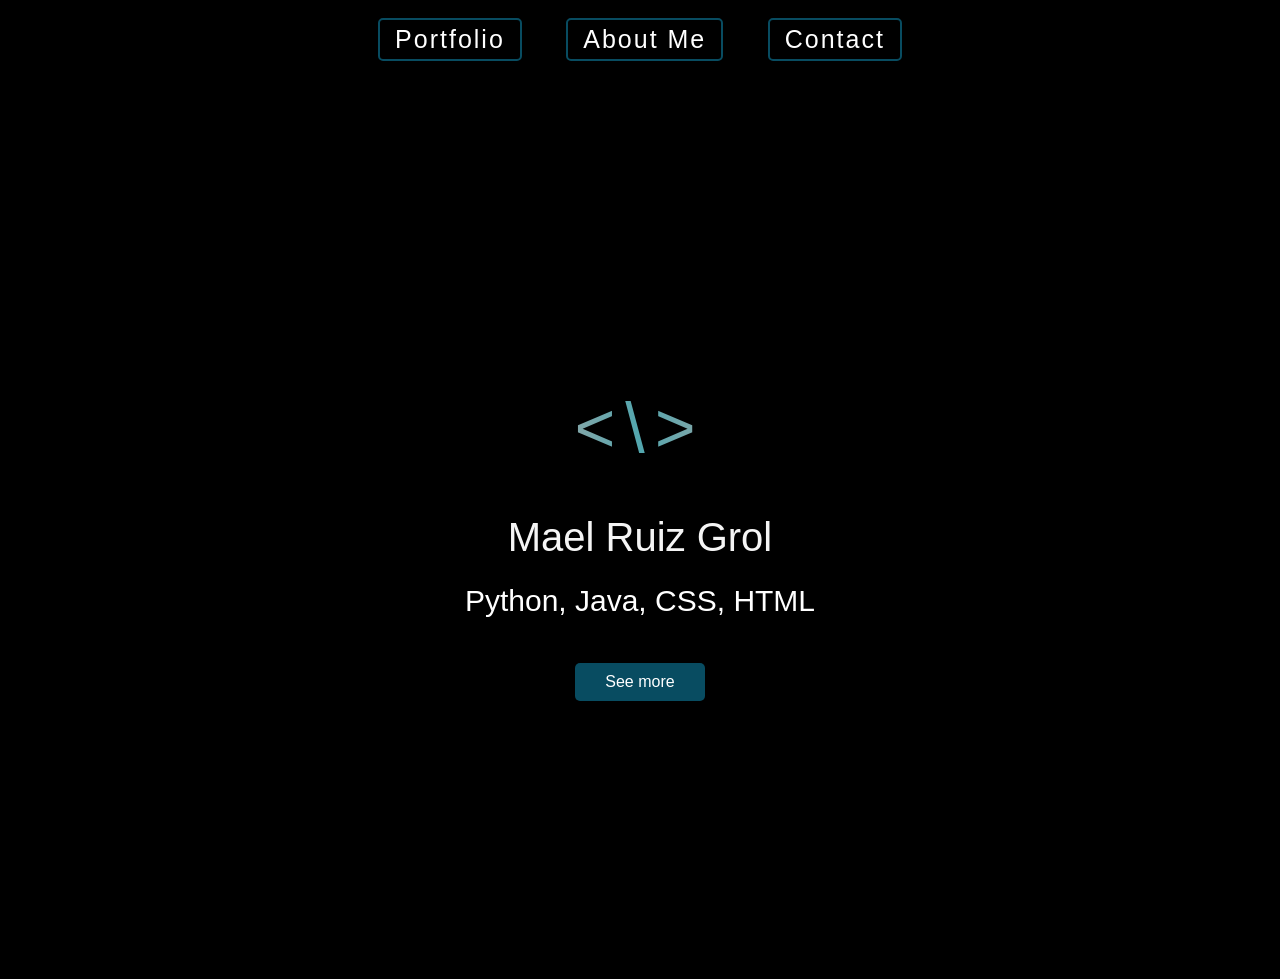
<file: index/index.html>
<!DOCTYPE html>
<html lang="en">
<head>
    <meta charset="UTF-8">
    <meta name="viewport" content="width=device-width, initial-scale=1.0">
    <title>Mael</title>
    <link rel="stylesheet" href="index.css"> <!-- Link the external CSS file -->
</head>
<body>
    <nav>
        <div class="nav-container">
            <a href="/C:/Users/Mael/.vscode/Projects/Portfolio/portfolio/portfolio.html" class="nav-button">Portfolio</a>
            <a href="/C:/Users/Mael/.vscode/Projects/Portfolio/About-me/about.html" class="nav-button">About Me</a>
            <a href="#" class="nav-button">Contact</a>
        </div>
    </nav>
    <div class="content">
        <div class="text">
            <div class="adorn-code"><h1><\></h1></div>
            <div class="name">
                <h1>Mael Ruiz Grol</h1>
            </div>
            <div class="info">
                <h2>Python, Java, CSS, HTML</h2>
                <a href="#">See more</a>
            </div>
        </div>
    </div>
</body>
</html>
</file>
<file: index/index.css>
* {
    font-family: "Roboto", sans-serif;
    font-style: normal;
    box-sizing: border-box;
    font-weight: normal;
    background-color: black;
}

.nav-container {
    text-align: center;
}

.nav-button {
    display: inline-block;
    margin: 10px 20px;
    letter-spacing: 2px;
    font-size: 25px;
    color: white;
    background-color: transparent; /* Set background to transparent */
    border: 2px solid #084c61; /* Add a solid border to create flat square buttons */
    transition: background-color 0.3s, border-color 0.3s; /* Smooth hover effect */
    text-decoration: none; /* Remove underline from links */
    padding: 5px 15px; /* Adjust padding to create clickable area */
    border-radius: 5px; /* Add rounded corners */
}

.nav-button:hover {
    background-color: #56a3a6;
    border-color: #56a3a6; /* Change the border color on hover to match the background color */
}

.content {
    background-size: cover;
    background-position: center;
    height: 100vh;
    display: flex;
    align-items: center;
    justify-content: center;
    flex-direction: column;
    text-align: center;
    color: #fff;
    background-color: black;
}

.adorn-code {
    font-size: 35px;
    letter-spacing: 10px;
}

.adorn-code h1 {
    background-image: linear-gradient(90deg, #d4a8a1, #52a6ae, #d4a8a1); /* Adjust the colors and direction as needed */
    -webkit-background-clip: text; /* Use the gradient as the text color (for webkit-based browsers) */
    color: transparent; /* Make the actual text transparent to show the gradient */
}

.name h1 {
    font-size: 40px;
    margin-bottom: 20px;
    color: whitesmoke;
}

.info h2 {
    font-size: 30px;
}

.info a {
    display: inline-block;
    margin-top: 20px;
    padding: 10px 30px;
    background-color: #084c61;
    color: #fff;
    text-decoration: none;
    border-radius: 5px;
    transition: background-color 0.3s ease;
}

.info a:hover {
    background-color: #56a3a6;
}
</file>
